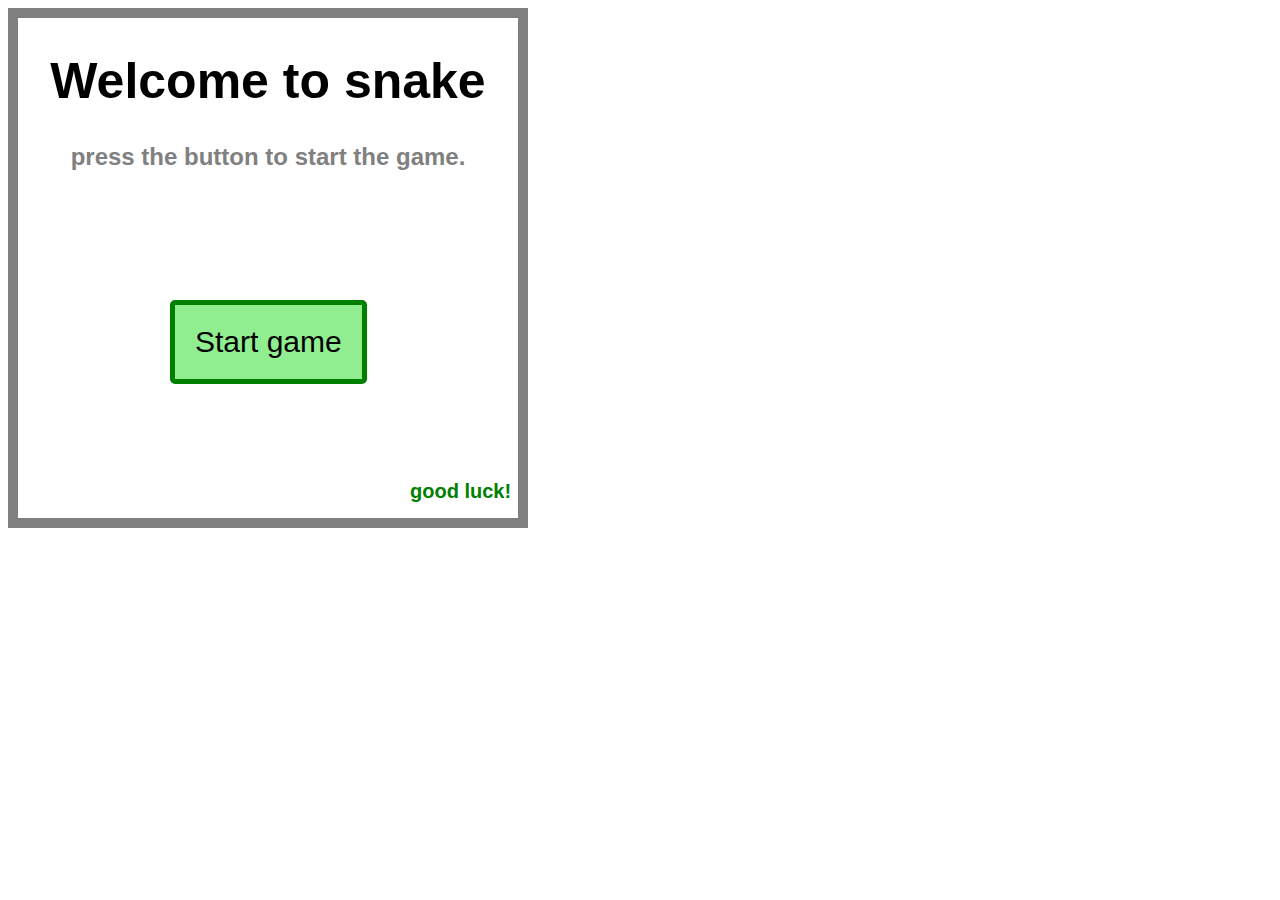
<file: index.html>
<!DOCTYPE html>
<html lang="en">
  <head>
    <meta charset="UTF-8" />
    <meta http-equiv="X-UA-Compatible" content="IE=edge" />
    <meta name="viewport" content="width=device-width, initial-scale=1.0" />
    <title>Snake</title>
    <link rel="stylesheet" href="/style/stylesheet.css" />
    <!--script type="text/javascript" src="/javascript/index.js" defer></!--script>
    -->
  </head>
  <body>
    <main>
      <h1>Welcome to snake</h1>
      <h2>press the button to start the game.</h2>
      <a class="navigation__link" href="/pages/gameplay.html">Start game</a>
      <p><strong>good luck!</strong></p>
    </main>
  </body>
</html>
</file>
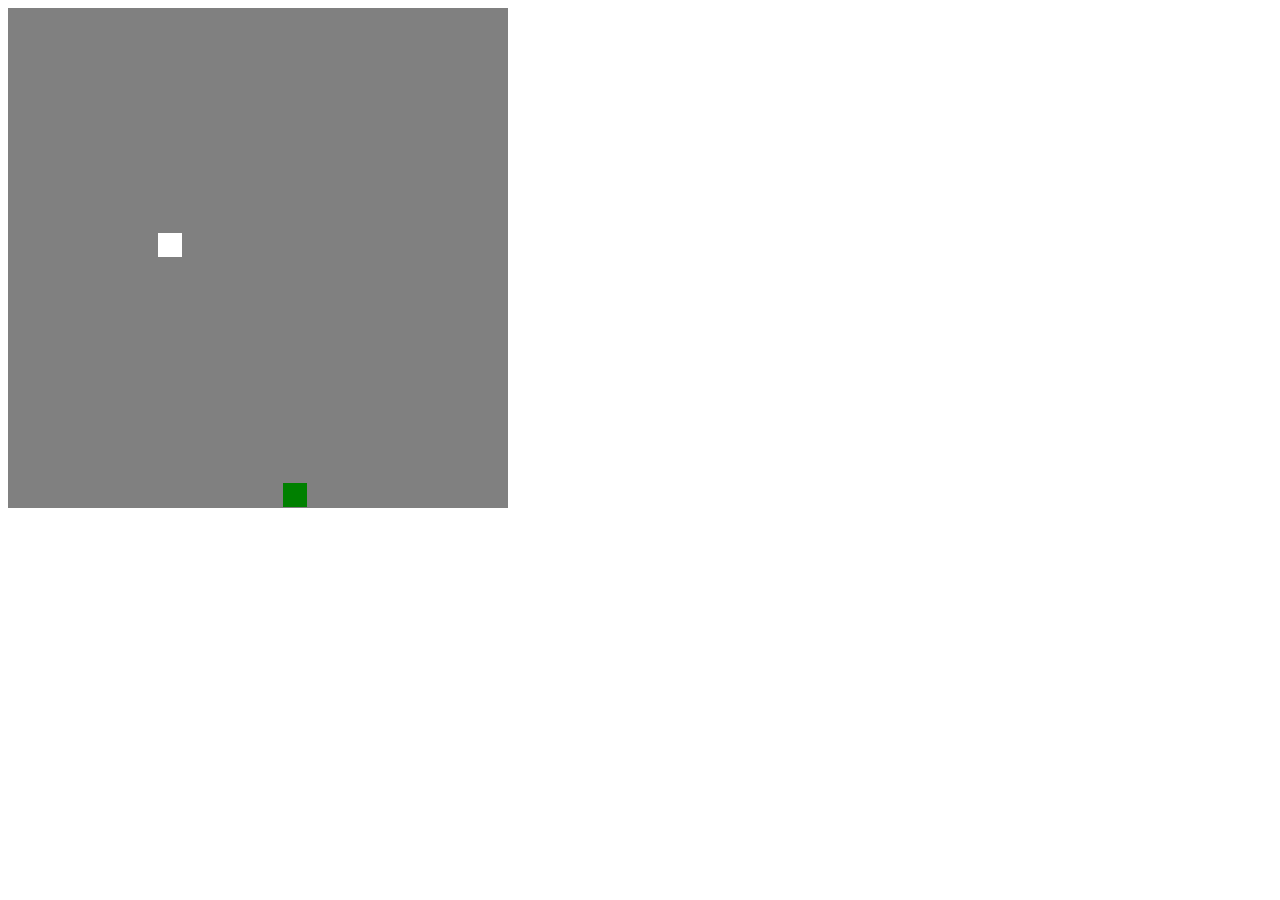
<file: pages/gameplay.html>
<!DOCTYPE html>
<html lang="en">
  <head>
    <meta charset="UTF-8" />
    <meta http-equiv="X-UA-Compatible" content="IE=edge" />
    <meta name="viewport" content="width=device-width, initial-scale=1.0" />
    <title>Snake</title>
    <script type="text/javascript" src="/javascript/index.js" defer></script>
  </head>
  <body>
    <canvas id="canvas" width="500" height="500"></canvas>
  </body>
</html>
</file>
<file: style/stylesheet.css>
body {
  height: 500px;
  width: 500px;
  border: 10px solid grey;
  padding: 0px;
  font-family: Arial, Helvetica, sans-serif;
}

h1 {
  text-align: center;
  font-size: 50px;
}

h2 {
  color: grey;
  margin: 10px;
  text-align: center;
}

a {
  text-decoration: none;
  color: black;
  font-size: 30px;
  background-color: lightgreen;
  border: 5px solid green;
  border-radius: 5px;
  padding: 20px;
  position: absolute;
  left: 170px;
  top: 300px;
}

a:hover {
  padding: 30px;
  left: 160px;
  top: 290px;
}

p {
  color: green;
  font-size: 20px;
  margin: 10px;
  position: absolute;
  left: 400px;
  top: 470px;
}
</file>
